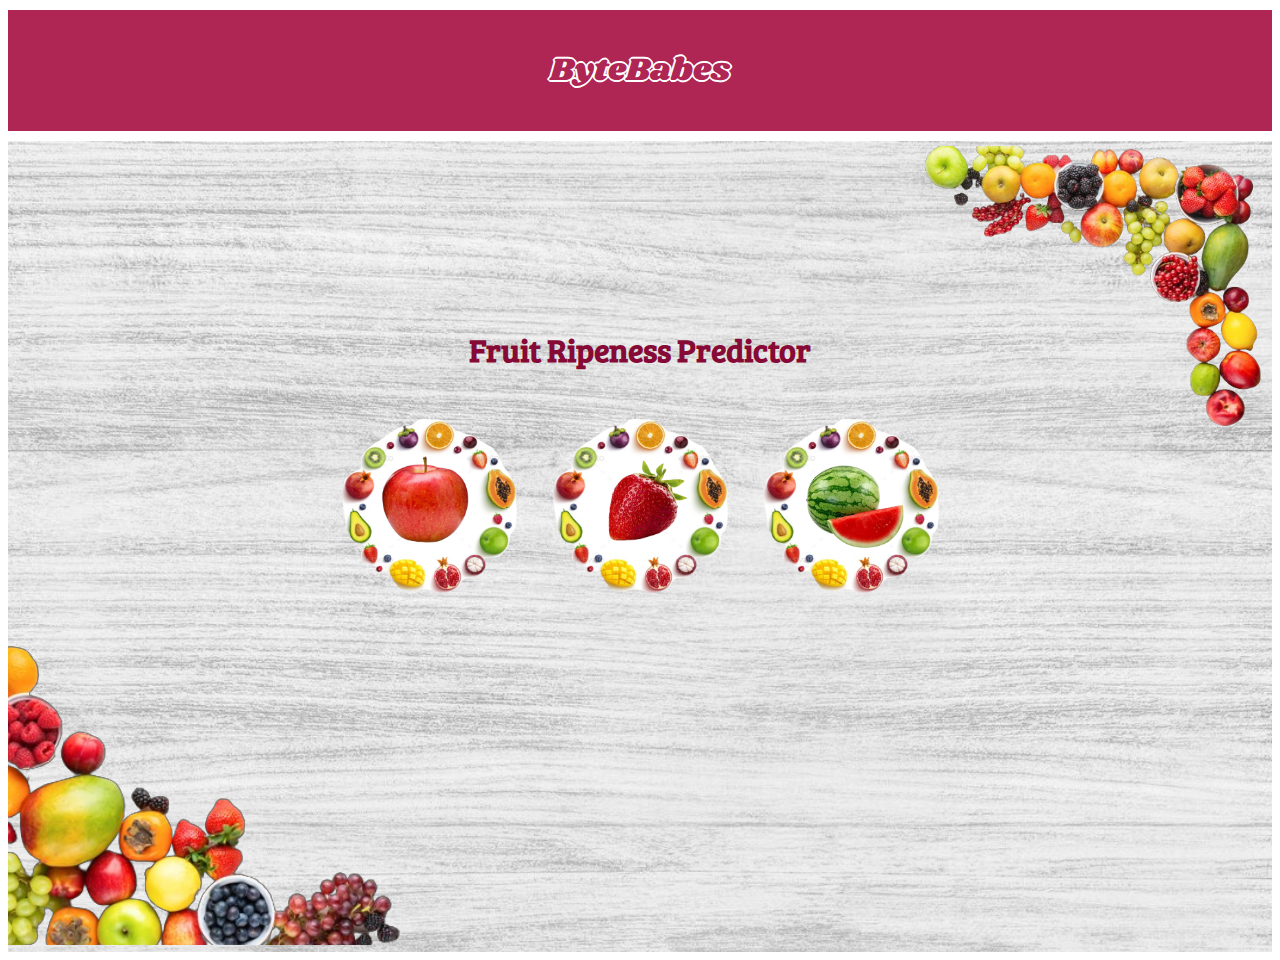
<file: index.html>
<!DOCTYPE html>
<html>

<head>
    <meta charset="UTF-8">
    <meta name="viewport" content="width=device-width, initial-scale=1.0">
    <title>ByteBabes - Fruit Ripeness Checker</title>
    <link rel="stylesheet" href="files/index.css">
    <!-- GoogleFonts -->
    <link rel="preconnect" href="https://fonts.googleapis.com">
    <link rel="preconnect" href="https://fonts.gstatic.com" crossorigin>
    <link href="https://fonts.googleapis.com/css2?family=Shrikhand&display=swap" rel="stylesheet">
    <link href="https://fonts.googleapis.com/css2?family=Bree+Serif&display=swap" rel="stylesheet">
</head>

<body>
    <div class="titleName">
        <p class="grpName">ByteBabes</p>
    </div>
    <div class="top-container">
        <img class="upperRight" src="files/images/upperRight.png" alt="fruits">
        <div class="title-text">
            <h2>Fruit Ripeness Predictor</h2>
            <div class="elements">
                <a class="predict" href="files/upload.html"><img class="fruits apple" src="files/images/apple.png" alt="apple"></a>
                <a class="predict" href="files/upload.html"><img class="fruits strawberry" src="files/images/strawberry.png" alt="strawberry"></a>
                <a class="predict" href="files/upload.html"><img class="fruits watermelon" src="files/images/watermelon.png" alt="watermelon"></a>
            </div>
        </div>
        <img class="lowerLeft" src="files/images/lowerLeft.png" alt="cloud">
    </div>
</body>


</html>
</file>
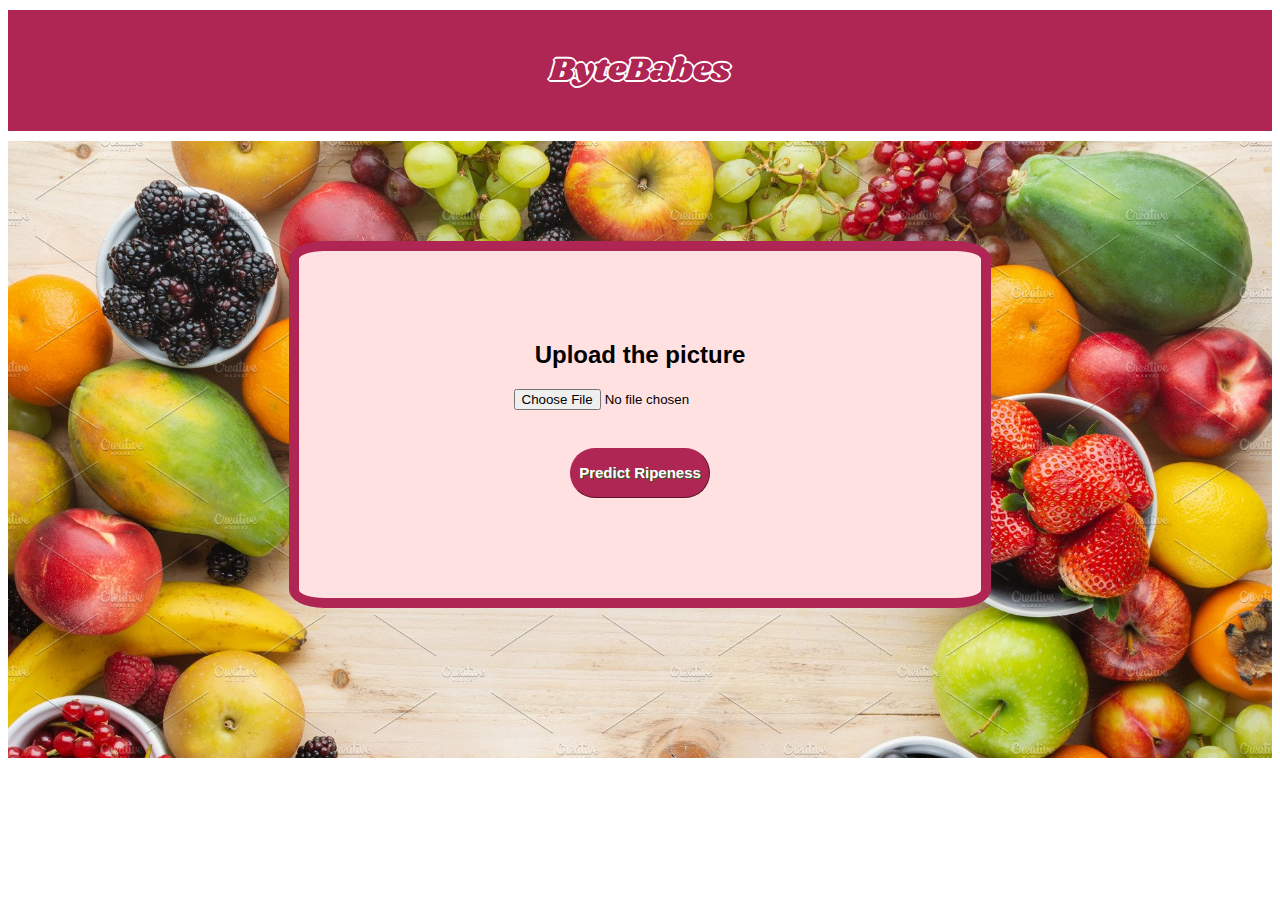
<file: files/upload.html>
<!DOCTYPE html>
<html>

<head>
    <meta charset="UTF-8">
    <meta name="viewport" content="width=device-width, initial-scale=1.0">
    <title>Upload Pictures</title>
    <link rel="stylesheet" href="upload.css">
    <!-- GoogleFonts -->
    <link rel="preconnect" href="https://fonts.googleapis.com">
    <link rel="preconnect" href="https://fonts.gstatic.com" crossorigin>
    <link href="https://fonts.googleapis.com/css2?family=Shrikhand&display=swap" rel="stylesheet">
    <link href="https://fonts.googleapis.com/css2?family=Bree+Serif&display=swap" rel="stylesheet">
</head>

<body>
    <div class="titleName">
        <p class="grpName">ByteBabes</p>
    </div>
    <div class="upload-container">

        <div class="main-upload">

            <h2>Upload the picture </h2>

            <input type="file" id="files" name="select" accept="image/*">
            <br>
            <output id="uploadedImg"></output>
            <br>
            <button type="submit" id="submit"  onclick="calculateRipeness()">Predict Ripeness</button>
            <div id="result"></div>
        </div>


    </div>
    <script src="upload.js"></script>
</body>


</html>
</file>
<file: files/index.css>
body{
    font-family: 'Shrikhand', serif;
}
h2{
    padding:10px 0px;
    font-family: 'Bree Serif', serif;
    color:#860A35;
    font-size: 2rem;
}
.titleName{
    margin:10px 0px;
    background-color:#AF2655;
    color:#AF2655;
    padding:5px;
    text-shadow: 2px 0 #fff, -2px 0 #fff, 0 2px #fff, 0 -2px #fff,
             1px 1px #fff, -1px -1px #fff, 1px -1px #fff, -1px 1px #fff;
}
.grpName{
    text-align: center;
    font-size:2rem;
}
.top-container{
    background-image: url(images/wood.jpg);
    padding-top:100px;
    position:relative;
    background-size: cover;
}
.upperRight{
    position:absolute;
    right:10px;
    top:5px;
    height:35%;
}
.lowerLeft{
    /* position:absolute; */
    left:200px;
    height:30%;
    
}
.title-text{
    text-align: center;
    padding-top:50px;
}
.elements{
    margin:auto;
    width:75%;
}
.fruits{
    height:200px;    
}
.fruits:hover{
    border-color: #66afe9;
    box-shadow: 0 0 100px rgba(248, 37, 37, 0.6);
  }
</file>
<file: files/upload.css>
body{
    font-family: 'Shrikhand', serif;
}
.titleName{
    margin:10px 0px;
    background-color:#AF2655;
    color:#AF2655;
    padding:5px;
    text-shadow: 2px 0 #fff, -2px 0 #fff, 0 2px #fff, 0 -2px #fff,
             1px 1px #fff, -1px -1px #fff, 1px -1px #fff, -1px 1px #fff;
}
.grpName{
    text-align: center;
    font-size:2rem;
}

.upload-container{
    background-image: url(images/uploadBg.jpg);
    padding:100px 50px 150px 50px;
    background-size: cover;

}

.main-upload{
    font-family: 'Franklin Gothic Medium', 'Arial Narrow', Arial, sans-serif;
    background-color: #FFE1E1;
    width:50%;
    padding:70px 50px;
    margin:auto;
    text-align: center;
    border: 10px #AF2655 solid;
    border-radius: 5%;
}

#submit{
    margin: 20px;
    font-size:15px;
    font-family:Arial;
    width:140px;
    height:50px;
    border-width:1px;
    color:#fff;
    font-weight: 600;
    border-color:#AF2655;
    border-top-left-radius:28px;
    border-top-right-radius:28px;
    border-bottom-left-radius:28px;
    border-bottom-right-radius:28px;
    text-shadow: 1px 1px 0px #2f6627;
    background:#AF2655;
}
#submit:hover {
    background: #da0952a2;
  }

#result{
    margin:10px;
    font-family: 'Franklin Gothic Medium', 'Arial Narrow', Arial, sans-serif;
    font-size:18px;
    color:#2f6627;
}
</file>
